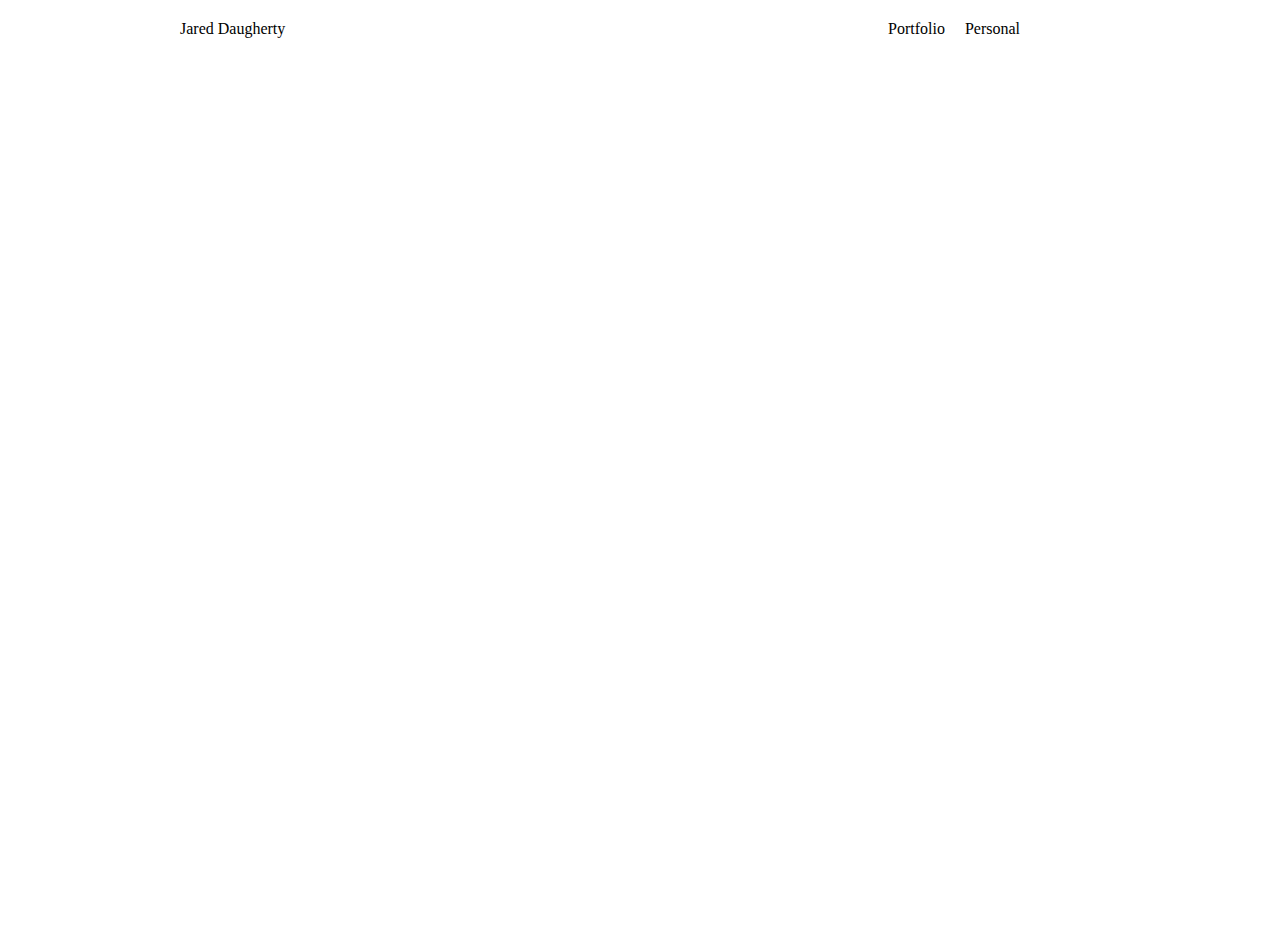
<file: index.html>
<html>
<head>
<title>Jared</title>
<link rel="stylesheet" href="style.css" type="text/css" media="screen">
 <link rel="stylesheet" href="http://cdn.leafletjs.com/leaflet-0.7.3/leaflet.css" />

</head>
<body>
<div class="container">
<ul id="title_name">
 <li><a href="index.html">Jared Daugherty</a></li>

</ul>

  <ul>
    <li><a href="portfolio.html">Portfolio</a></li>
    <li><a href="personal.html">Personal</a></li>
  </ul>

<br>
<br>

<div id="map"></div>
 <script src="http://cdn.leafletjs.com/leaflet-0.7.3/leaflet.js"></script>
<script>


    var map = L.map('map').setView([29.563, 106.58], 13);

    L.tileLayer('https://{s}.tiles.mapbox.com/v3/{id}/{z}/{x}/{y}.png', {
      maxZoom: 18,
      attribution: 'Map data &copy; <a href="http://openstreetmap.org">OpenStreetMap</a> contributors, ' +
        '<a href="http://creativecommons.org/licenses/by-sa/2.0/">CC-BY-SA</a>, ' +
        'Imagery © <a href="http://mapbox.com">Mapbox</a>',
      id: 'examples.map-i86knfo3'
    }).addTo(map);


    L.marker([29.56, 106.58]).addTo(map)
      .bindPopup("<b>Hello world!</b><br />I am a popup.").openPopup();

    L.circle([29.65, 106.589], 100, {
      color: 'red',
      fillColor: '#f03',
      fillOpacity: 0.5
    }).addTo(map).bindPopup("I am a circle.");

    L.polygon([
      [51.509, -0.08],
      [51.503, -0.06],
      [51.51, -0.047]
    ]).addTo(map).bindPopup("I am a polygon.");


    var popup = L.popup();

    function onMapClick(e) {
      popup
        .setLatLng(e.latlng)
        .setContent("You clicked the map at " + e.latlng.toString())
        .openOn(map);
    }

    map.on('click', onMapClick);



</script>
</div>
</div>
<!-- <img class="picture" src="steve.jpg" alt="no"> -->
</body>
</html>
</file>
<file: style.css>
body {
  font-family: 'Times', serif;
  color: #000000;
  background: #FFFFFF;
}
a {
color:#000000;
text-decoration: none;
}

ul{
  list-style: none;
  margin: 20px 100px 0 0;
  float: right;
}

#map{
  height: 100%;
  width: 100%;
}

li{
  float: left;
  margin-right: 20px;
}

#title_name{
  float: left;
}

.container{
  width:90%;
  max-width: 1000px;
  margin: auto
}
.picture{
  width: 100%;
  max-height: 400px
  text-align: center;
}

html, body, #map-canvas {
  height: 100%;
  margin: 0px;
  padding: 0px
}
#panel {
  position: absolute;
  top: 5px;
  left: 50%;
  margin-left: -180px;
  z-index: 5;
  background-color: #fff;
  padding: 5px;
  border: 1px solid #999;
}
#photo-panel {
  background: #fff;
  padding: 5px;
  overflow-y: auto;
  overflow-x: hidden;
  width: 300px;
  max-height: 300px;
  font-size: 14px;
  font-family: Arial;
  border: 1px solid #ccc;
  box-shadow: -2px 2px 2px rgba(33, 33, 33, 0.4);
  display: none;
}
</file>
